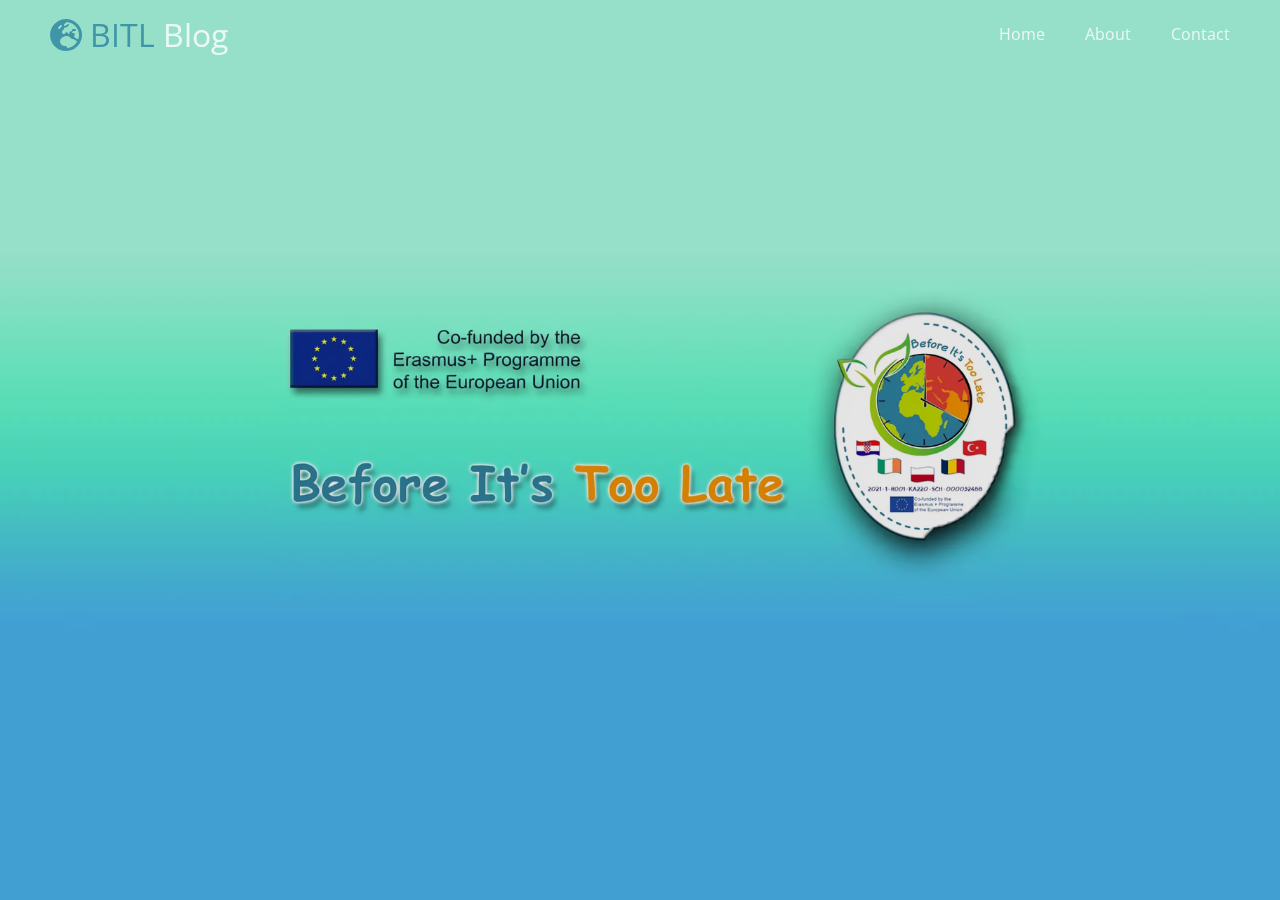
<file: romania.html>
<!DOCTYPE html>
<html lang="en">
<head>
  <meta charset="UTF-8">
  <meta http-equiv="X-UA-Compatible" content="IE=edge">
  <meta name="viewport" content="width=
  , initial-scale=1.0">
  <title>Document</title>
  <link rel="stylesheet" href="https://cdnjs.cloudflare.com/ajax/libs/font-awesome/6.1.1/css/all.min.css"> 
  <link rel="stylesheet" href="style.css">
  <link rel="preconnect" href="https://fonts.googleapis.com">
  <link rel="preconnect" href="https://fonts.gstatic.com" crossorigin>
  <link href="https://fonts.googleapis.com/css2?family=Open+Sans:wght@300;400&family=Roboto:wght@100&display=swap" rel="stylesheet">
</head>
<body>
  <header id = "header" class="hero">
    <div  id = "navbar" class="navbar top">
      <a href="#header">
        <h1 class = "logo">
          <span class = "text-primary"><i class="fa-solid fa-earth-europe"></i>
          </i>  BITL</span> Blog
        </h1>
      </a>
      <nav>
        <ul>
          <li><a href="#header">Home</a></li>
          <li><a href="#about">About</a></li>
          <li><a href="#contact">Contact</a></li>
        </ul>
      </nav>
    </div>
    <div class = "content">
      <!--
      <h1>Before It Is Too Late</h1>
      <p> An Erasmus+ Project</p>-->
    </div>
  </header>
</body>
</html>
</file>
<file: style.css>
* {
    box-sizing: border-box;
    padding: 0;
    margin: 0;
}

.text-primary {
    color: #2b82a1;
}

.text-scondary {
    color: #eb9004;
}

html,
body,
div,
span,
applet,
object,
iframe,
h1,
h2,
h3,
h4,
h5,
h6,
p,
blockquote,
pre,
a,
abbr,
acronym,
address,
big,
cite,
code,
del,
dfn,
em,
img,
ins,
kbd,
q,
s,
samp,
small,
strike,
strong,
sub,
sup,
tt,
var,
b,
u,
i,
center,
dl,
dt,
dd,
ol,
ul,
li,
fieldset,
form,
label,
legend,
table,
caption,
tbody,
tfoot,
thead,
tr,
th,
td,
article,
aside,
canvas,
details,
embed,
figure,
figcaption,
footer,
header,
hgroup,
menu,
nav,
output,
ruby,
section,
summary,
time,
mark,
audio,
video {
    margin: 0;
    padding: 0;
    border: 0;
    vertical-align: baseline;
}
article,
aside,
details,
figcaption,
figure,
footer,
header,
hgroup,
menu,
nav,
section {
    display: block;
}

ol,
ul {
    list-style: none;
}

body {
    font-family: "Open Sans";
    background: #fff;
    color: #333;
    line-height: 1.6;
    max-width: 2000px;
}

ul {
    list-style: none;
}

a {
    text-decoration: none;
    color: #333;
}

h1,
h2 {
    font-weight: 300;
    line-height: 1.2;
}

p {
    margin: 10px, 0;
}

img {
    width: 100%;
}

.navbar {
    display: flex;
    align-items: center;
    justify-content: space-between;
    background-color: #333;
    color: white;
    opacity: 0.8;
    width: 100%;
    height: 70px;
    position: fixed;
    top: 0px;
    padding: 0 30px;
    transition: 0.5s;
}

#read-more {
    transition: 0.3s;
}

.navbar a {
    color: white;
    padding: 10px 20px;
    transition-duration: 0.3s;
}

.navbar a:hover {
    border-bottom: #2b82a1 2px solid;
    background-color: #222;
}

.navbar ul {
    display: flex;
}

.navbar .logo {
    font-weight: 400;
}

.navbar.top {
    background: transparent;
}

.hero {
    width: 100%;
    background: url("PHOTOS/banner.png") no-repeat center center/cover;
    height: 100vh;
    position: relative;
    color: white;
}

.hero .content {
    display: flex;
    flex-direction: column;
    justify-content: center;
    align-items: center;
    text-align: center;
    height: 100%;
    padding: 0 20px;
}

.hero .content h1 {
    font-size: 56px;
}

.hero .content p {
    font-size: 23px;
    max-width: 1200px;
    margin: 20px 0 30px;
}

.hero .content .btn {
    position: absolute;
    bottom: 190px;
}

.hero::before {
    content: "";
    position: absolute;
    top: 0;
    left: 0;
    width: 100%;
    height: 100%;
    background: rgba(0, 0, 0, 0.1);
}

.hero * {
    z-index: 10;
}

.hero.blog {
    background: url("/home/blog.jpg") no-repeat center center/auto;
    background-attachment: fixed;
    height: 30vh;
}

.btn {
    cursor: pointer;
    display: inline-block;
    padding: 10px 30px;
    color: white;
    background-color: #28a745;
    border: none;
    border-radius: 5px;
    transition: 0.3s;
}

.btn:hover {
    background-color: #216f33;
}

.btn-primary,
.bg-primary {
    background-color: #2b82a1;
    color: white;
}

.btn-secondary,
.bg-secondary {
    background-color: #eb9004;
    color: white;
}

.btn-secondary:hover {
    background-color: #c47806;
}

.btn-dark,
.bg-dark {
    background-color: #333;
    color: white;
}

.btn-dark:hover {
    background-color: #111;
    opacity: 0.9;
    color: #f4f4f4;
}

.btn-light,
.bg-light {
    background-color: #f4f4f4;
    color: #333;
}

.btn-light:hover {
    background-color: rgb(211, 211, 211);
    color: black;
    opacity: 0.9;
}

.btn-outline {
    background: transparent;
    border: 1px solid white;
    margin-left: 20px;
}

.icons {
    padding: 30px;
}

.incons h3 {
    font-weight: bold;
    margin-bottom: 15px;
}

.icons i {
    background-color: #28a745;
    color: white;
    padding: 1rem;
    border-radius: 50%;
    margin-bottom: 15px;
}

.icons img {
    width: 100px;
    height: 100px;
    color: white;
    padding: 1rem;
    border-radius: 50%;
    margin-bottom: 2px;
    object-fit: fill;
}

.country a {
    transition: 0.25s;
}

.flex-items {
    display: flex;
    text-align: center;
    justify-content: center;
    height: 100%;
}

.flex-columns img {
    width: 100%;
    height: 100%;
}

.flex-items > div {
    padding: 20px;
}

#about .flex-items {
    justify-content: space-between;
}

.country a:hover {
    color: #c47806;
}

.flex-columns .row {
    display: flex;
    flex-direction: row;
    flex-wrap: wrap;
    width: 100%;
}

.flex-columns .column {
    display: flex;
    flex-direction: column;
    flex-basis: 100%;
    flex: 1;
}

.flex-columns .column .column-1,
.flex-columns .column .column-2 {
    height: 100%;
}

.flex-columns img {
    width: 100%;
    height: 100%;
    object-fit: fill;
}

.flex-columns .column-2 {
    display: flex;
    flex-direction: column;
    align-items: flex-start;
    justify-content: center;
    padding: 20px;
}

.flex-columns .column-2 p {
    margin-top: 2px;
    margin-bottom: 2px;
}

.flex-columns h2 {
    font-size: 40px;
    margin-left: 20px;
    font-weight: 100;
}

.flex-columns h4 {
    margin: 20px;
}

.flex-columns p {
    margin: 20px;
}

.cases img:hover {
    opacity: 0.7;
}

.section-header {
    padding: 30px;
    display: flex;
    font-size: 3rem;
    flex-direction: column;
    align-items: center;
    justify-content: center;
    text-align: center;
}

.section-header h2 {
    font-size: 40px;
    margin: 20px 0;
}

.section-padding {
    padding: 20px 20px 40px;
}

.flex-grid .row {
    display: flex;
    flex-wrap: wrap;
    padding: 0 4px;
}

.flex-grid .column {
    flex: 25%;
    max-width: 25%;
    padding: 0 4px;
}

.flex-grid .column img {
    height: 225px;
    object-fit: cover;
}

.flex-columns.flex-reverse .row {
    flex-direction: row-reverse;
}

.callback-form {
    width: 100%;
    padding: 20px 0;
}

.callback-form label {
    display: block;
    margin-bottom: 5px;
}

.callback-form .from-control {
    margin-bottom: 15px;
}

.callback-form input {
    width: 100%;
    padding: 4px;
    height: 40px;
    border: #f3f3f3 1px solid;
}

.callback-form input:focus {
    outline-color: #28a745;
}

.callback-form .btn {
    padding: 12px 0;
    margin-top: 20px;
}

.post {
    padding: 50px 30px;
}

.post h2 {
    font-size: 40px;
    margin-bottom: 20px;
    padding-bottom: 10px;
    border-bottom: #ccc solid 1px;
}

.post meta {
    margin-bottom: 30px;
}

.post img {
    width: 300px;
    border-radius: 50%;
    display: block;
    margin: 30px auto;
}

.footer {
    display: flex;
    flex-direction: column;
    align-items: center;
    text-align: center;
    justify-content: center;
    height: 200px;
}

.footer a {
    color: #2b82a1;
}

.footer p {
    margin-top: 10px;
}

.footer a:hover {
    color: #206179;
}

.footer .social > * {
    margin-right: 30px;
    transition: 0.25s;
}

/* For devices 400px and larger: */
@media (max-device-width: 768px) {
    .hero {
        width: 100%;
        background: url("PHOTOS/banner telefon.png") no-repeat center
            center/cover;
        height: 100vh;
        position: relative;
        color: white;
    }
}
/**max-width: 768px*/
@media (max-width: 1000px) {
    .navbar {
        flex-direction: column;
        height: 120px;
        padding: 20px;
    }

    .navbar a {
        padding: 10px 10px;
        margin: 0 3px;
    }

    .flex-items {
        flex-direction: column;
    }

    .flex-columns .column,
    .flex-grid .column {
        flex: 100%;
        max-width: 100%;
    }
}
</file>
